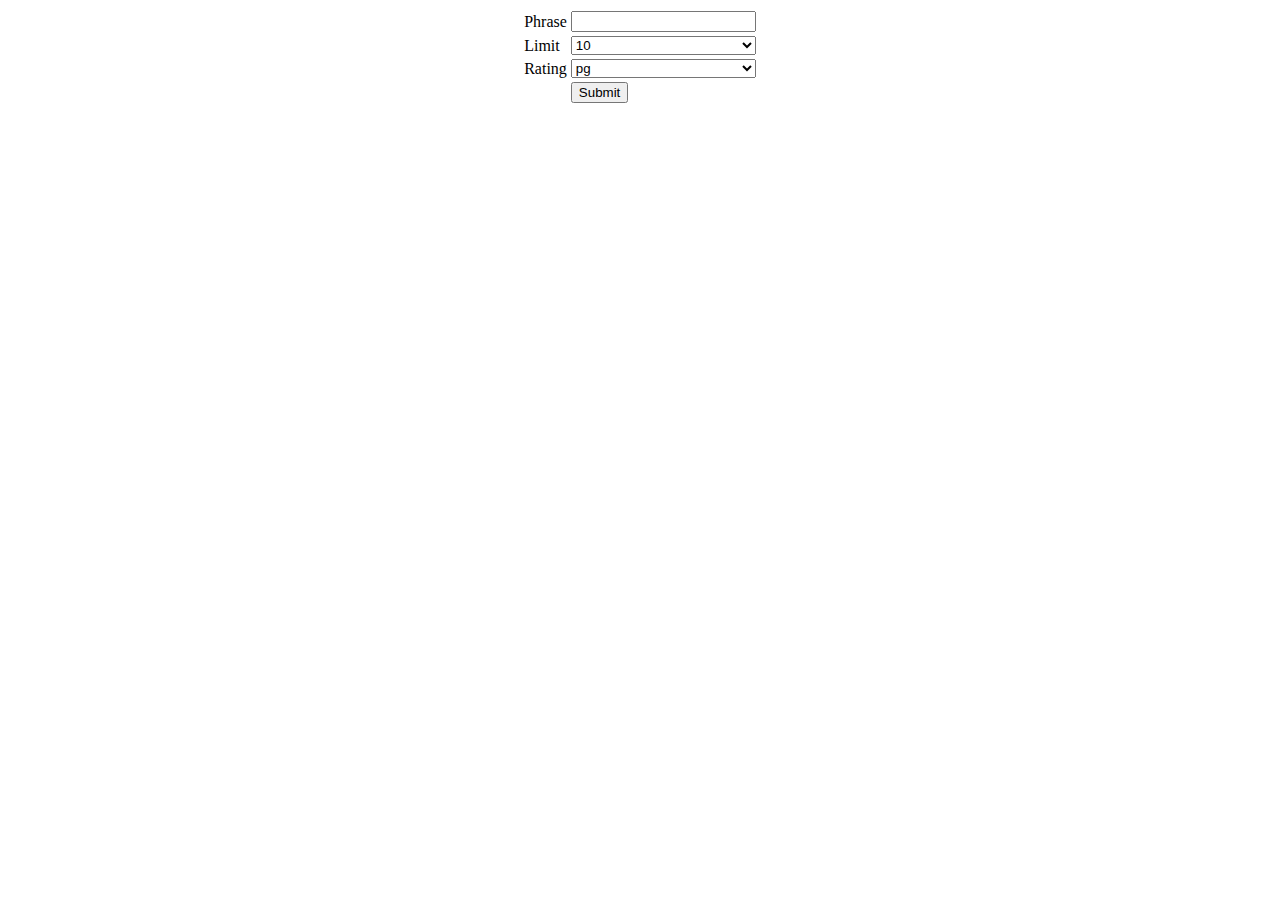
<file: src/main/resources/static/index.html>
<!DOCTYPE html>
<html lang="en">
<head>
    <meta charset="UTF-8">
    <meta http-equiv="X-UA-Compatible" content="IE=edge">
    <meta name="viewport" content="width=device-width, initial-scale=1.0">
    <link rel="stylesheet" href="style.css">
    <title>Document</title>
</head>
<body>
    <form action="/giphy" method="GET" >
        <table  >
            <tr>
                <td><label for="phrase">Phrase</label>
                </td>
                <td>
                    <input type="text" name="phrase" id="">
                </td>
            </tr>
            <tr>
                <td>
                    <label for="limit">Limit</label>
                </td>
                <td>
                    <select name="limit" id="">
                        <option value="5">5</option>
                        <option value="10" selected>10</option>
                        <option value="15">15</option>
                        <option value="20">20</option>
                      </select>
                </td>
            </tr>
            <tr>
                <td>
                    <label for="rating">Rating</label>
                </td>
                <td>
                    <select name="rating" id="">
                        <option value="g">g</option>
                        <option value="pg" selected>pg</option>
                        <option value="pg-13">pg-13</option>
                        <option value="r">r</option>
                      </select>
                </td>
            </tr>
            <tr>
                <td></td>
                <td>
                    <button type="submit">Submit</button>
                </td>
            </tr>
        </table>
    </form>
</body>
</html>
</file>
<file: src/main/resources/static/style.css>
/* img{
    height: 100%;
    width: 50vw;
} */

table{
    margin:auto;
}

select {
    width: 100%;
}
</file>
